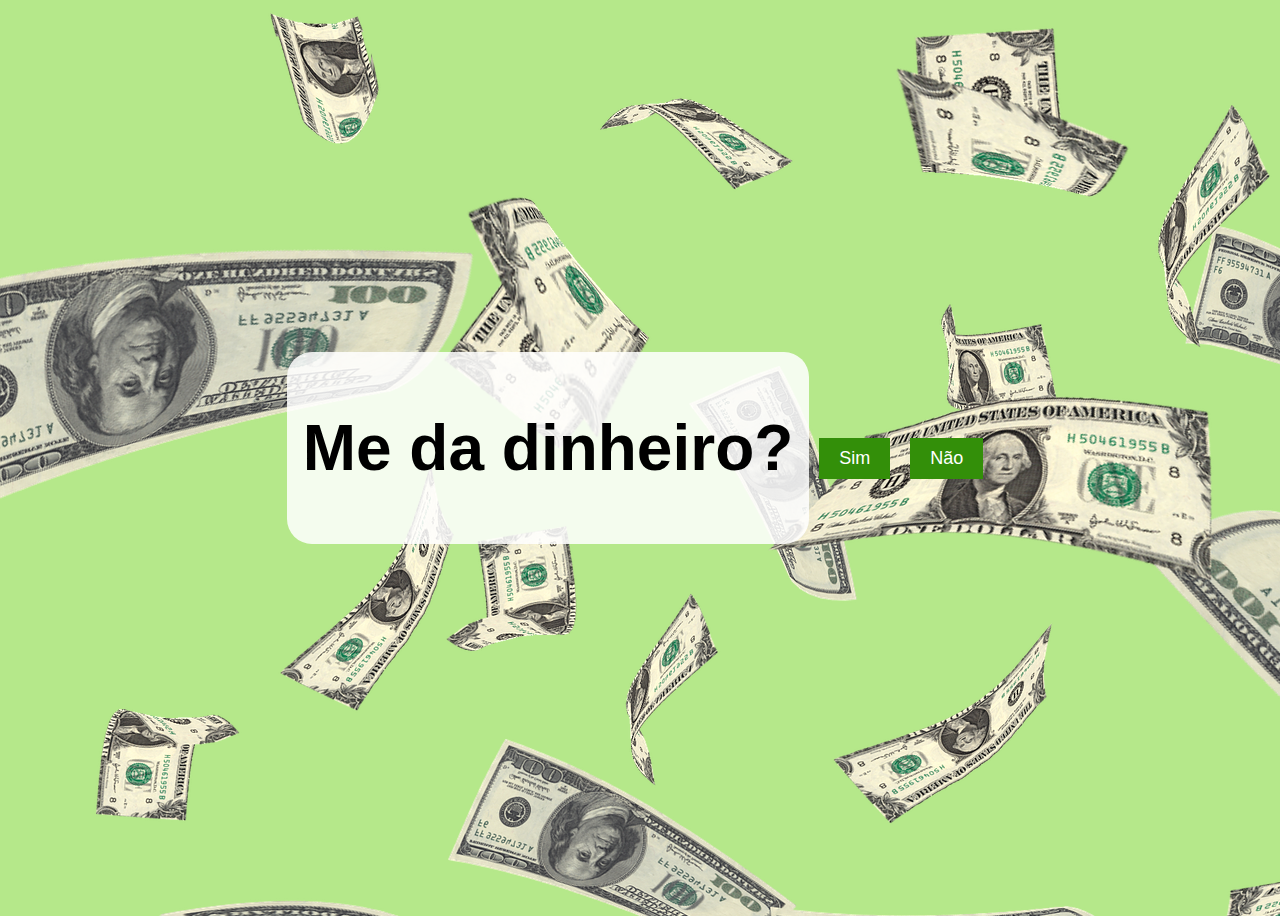
<file: index.html>
<!DOCTYPE html>
<html lang="pt-br">

<head>
    <meta charset="UTF-8">
    <meta name="viewport" content="width=device-width, initial-scale=1.0">
    <title> Me responde uma questão?</title>
    <link rel="stylesheet" href="style.css">

</head>

<body>
    <div id="question">
        <h1>Me da dinheiro?</h1>
    </div>
    <div id="options">
        <a href="https://nubank.com.br/cobrar/zgtbo/6684a316-336a-452f-a571-6a1c7d671b86" class="option" id="yesBtn" onclick="handleYes()">Sim</a>
        <button class="option no" id="noBtn" onclick="handleNo()">Não</button>
    </div>
    <script src="script.js"></script>
</body>

</html>
</file>
<file: style.css>
body {
    display: flex;
    justify-content: center;
    align-items: center;
    height: 100vh;
    background-image: url(imagem/dinheiro.png);
    background-color: #66cf0f7c;
    font-family: Arial, sans-serif;
}

#question {
    font-size: 2em;
    margin-bottom: 20px;
    background-color: #ffffffda;
    padding: 0.5em;
    border-radius: 25px;
}

#options {
    display: flex;
    justify-content: center;
}

.option {
    background-color: #338f09;
    color: #fff;
    border: none;
    padding: 10px 20px;
    font-size: 18px;
    margin: 0 10px;
    cursor: pointer;
    transition: transform 0.3s;
    text-decoration: none;
}

.option:hover {
    transform: scale(1.1);
    background-color: #f5c907;
}

.no {
    order: 2;
    /* Altera a ordem do elemento */
}

@media screen and (max-width: 800px) {

    body {
        display: flex;
        flex-wrap: wrap;
        text-align: center;
        justify-content: center;

    }

    #question {
        font-size: 1em;
        padding: 5px;
    }

    #pix,
    img {
        width: 90%;
    }
}
</file>
